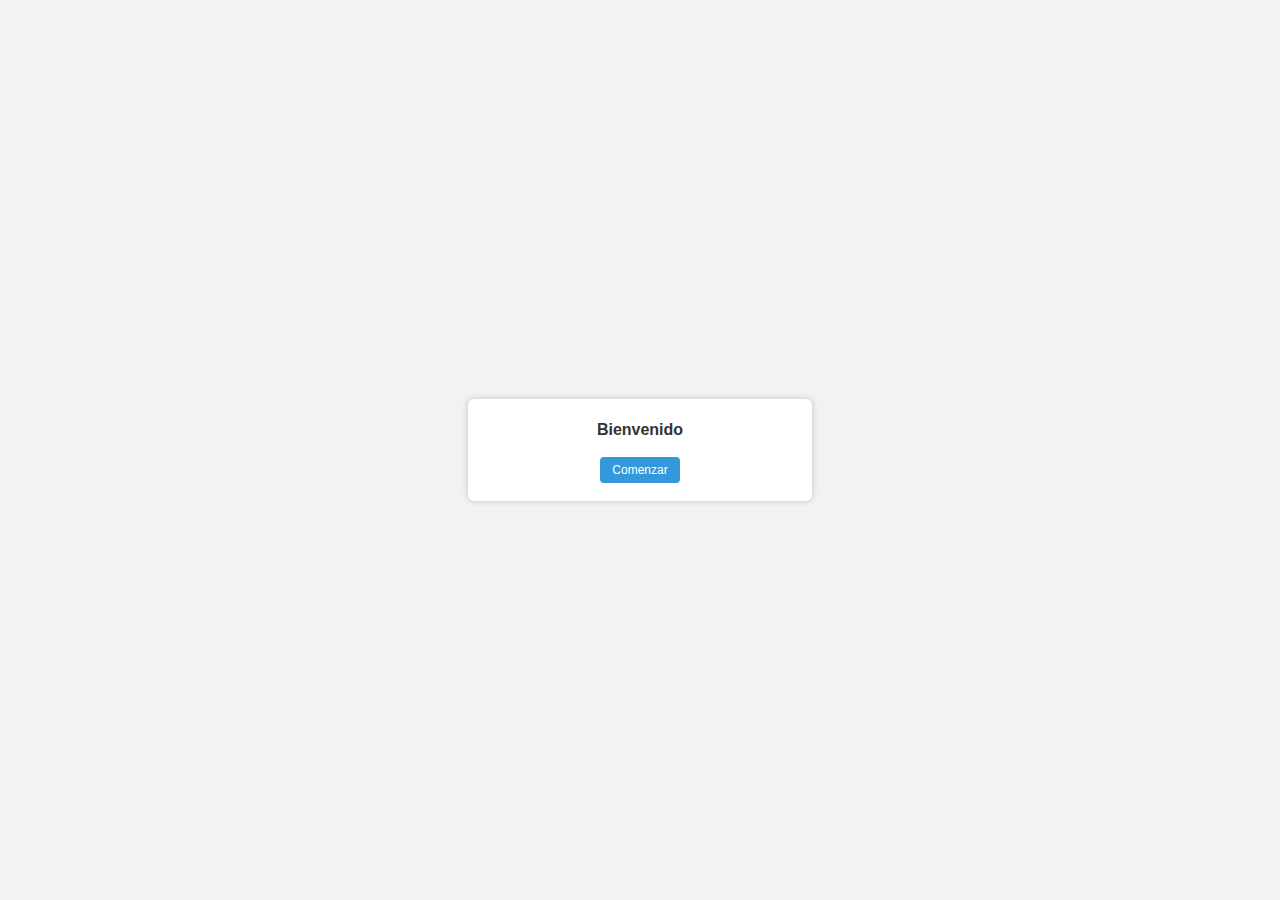
<file: LoginBlanco/index.html>
<!DOCTYPE html>
<html lang="es">
<head>
    <meta charset="UTF-8">
    <meta name="viewport" content="width=device-width, initial-scale=1.0">
    <title>Inicio</title>
    <link rel="stylesheet" type="text/css" href="frontend/css/estilosprimero.css">
</head>
<body>
    <div class="container">
        <h1>Bienvenido</h1>
        <a href="frontend/registro.html" class="btn">Comenzar</a>
    </div>
</body>
</html>
</file>
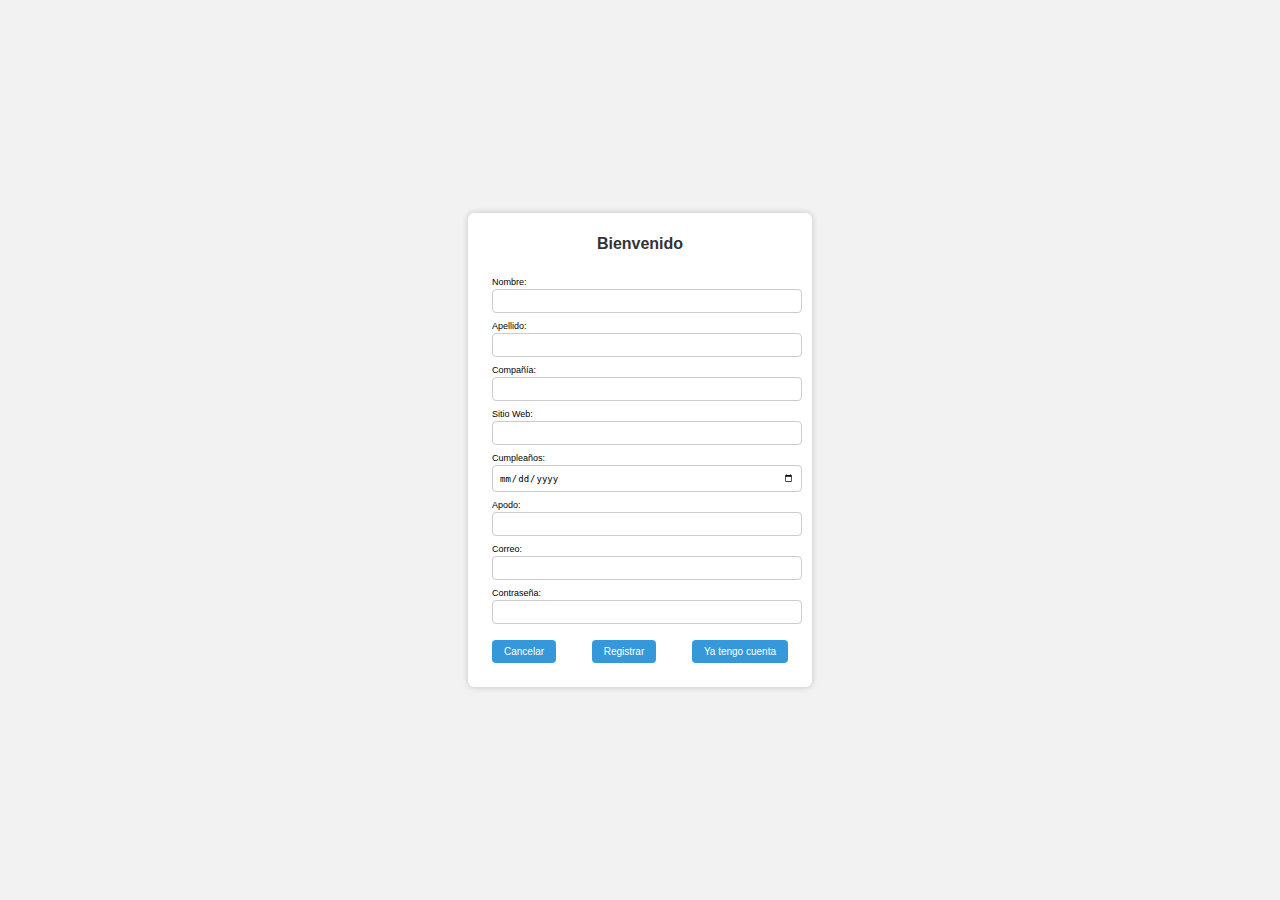
<file: LoginBlanco/frontend/registro.html>
<!DOCTYPE html>
<html lang="es">
<head>
    <link rel="stylesheet" type="text/css" href="css/estilosprimero.css">
    <title>Pagina de Registro y Login</title>
</head>
<body>
    <div class="container">
        <h1>Bienvenido</h1>
        <form id="detallesForm" action="../backend/procesar.registro.php" method="post">

            <label for="nombre">Nombre:</label>
            <input type="text" id="nombre" name="nombre" required pattern="[A-Z][a-z]*">
    
            <label for="apellido">Apellido:</label>
            <input type="text" id="apellido" name="apellido" required pattern="[A-Z][a-z]*">
    
            <label for="compania">Compañía:</label>
            <input type="text" id="compania" name="compania" required>
    
            <label for="web">Sitio Web:</label>
            <input type="url" id="web" name="web" required>
    
            <label for="cumpleanos">Cumpleaños:</label>
            <input type="date" id="cumpleanos" name="cumpleanos" required>
    
            <label for="apodo">Apodo:</label>
            <input type="text" id="apodo" name="apodo" required pattern="[A-Z][a-zA-Z]*">

            <label for="correo">Correo:</label>
            <input type="email" id="correo" name="correo" required>

            <label for="contrasena">Contraseña:</label>
            <input type="password" id="contrasena" name="contrasena" required pattern=".{8,}">

            <div class="button-container">
                <div class="left-buttons">
                    <input type="button" value="Cancelar" onclick="cancelarRegistro()">
                </div>
                <div class="center-buttons">
                    <input type="submit" value="Registrar">
                </div>
                <div class="right-buttons">
                    <input type="button" value="Ya tengo cuenta" onclick="mostrarLoginForm()">
                </div>
            </div>
        </form>

        <form id="LoginForm" action="../backend/login.php" method="post" style="display: none;">

            <label for="correo">Correo:</label>
            <input type="email" id="correo" name="correo" required>

            <label for="contrasena">Contraseña:</label>
            <input type="password" id="contrasena" name="contrasena" required pattern=".{8,}">

            <div class="button-container">
                <div class="left-buttons">
                    <input type="button" value="Atrás" onclick="mostrarDetallesForm()">
                </div>
                <div class="right-buttons">
                    <input type="submit" value="Logear">
                </div>
            </div>
        </form>
    </div>

    <script>
        function mostrarLoginForm() {
            document.getElementById("detallesForm").style.display = "none";
            document.getElementById("LoginForm").style.display = "block";
        }

        function mostrarDetallesForm() {
            document.getElementById("LoginForm").style.display = "none";
            document.getElementById("detallesForm").style.display = "block";
        }

        function cancelarRegistro() {

            window.location.href = "../index.html"; 
        }
        
        

    </script>
</body>
</html>
</file>
<file: LoginBlanco/frontend/css/estilosprimero.css>
body {
    font-family: Arial, sans-serif;
    background-color: #f2f2f2;
    margin: 0;
    padding: 0;
    display: flex;
    flex-direction: column;
    align-items: center;
    justify-content: center;
    height: 100vh;
    font-size: 9px; 
}

.container {
    background-color: #fff;
    border-radius: 6px;
    box-shadow: 0 0 6px rgba(0, 0, 0, 0.2);
    text-align: center;
    max-width: 320px;
    width: 100%;
    padding: 12px; 
}

h1 {
    color: #333;
    margin-bottom: 12px; 
    font-size: 16px; 
}

form {
    display: block;
    padding: 12px;
    text-align: left;
}

label {
    display: block;
    margin-bottom: 2px;
}

input[type="text"],
input[type="url"],
input[type="tel"],
input[type="date"],
input[type="email"],
input[type="password"] {
    width: 100%;
    padding: 6px;
    margin-bottom: 8px;
    border: 1px solid #ccc;
    border-radius: 4px;
    font-size: 9px;
}

.button-container {
    display: flex;
    justify-content: space-between;
    margin-top: 8px; 
}

.button-container .left-buttons {
    flex-grow: 1;
    text-align: left;
}

.button-container .right-buttons {
    flex-grow: 1;
    text-align: right;
}

input[type="button"],
input[type="submit"] {
    background-color: #3498db;
    color: #fff;
    border: none;
    padding: 6px 12px; 
    border-radius: 4px;
    cursor: pointer;
    font-size: 10px; 
}

input[type="button"]:hover,
input[type="submit"]:hover {
    background-color: #2980b9;
}

.btn {
    display: inline-block;
    padding: 6px 12px; 
    background-color: #3498db;
    color: #fff;
    text-decoration: none;
    border-radius: 4px;
    font-size: 12px; 
    margin: 6px;
    transition: background-color 0.3s ease;
}

.btn:hover {
    background-color: #2980b9;
}
</file>
